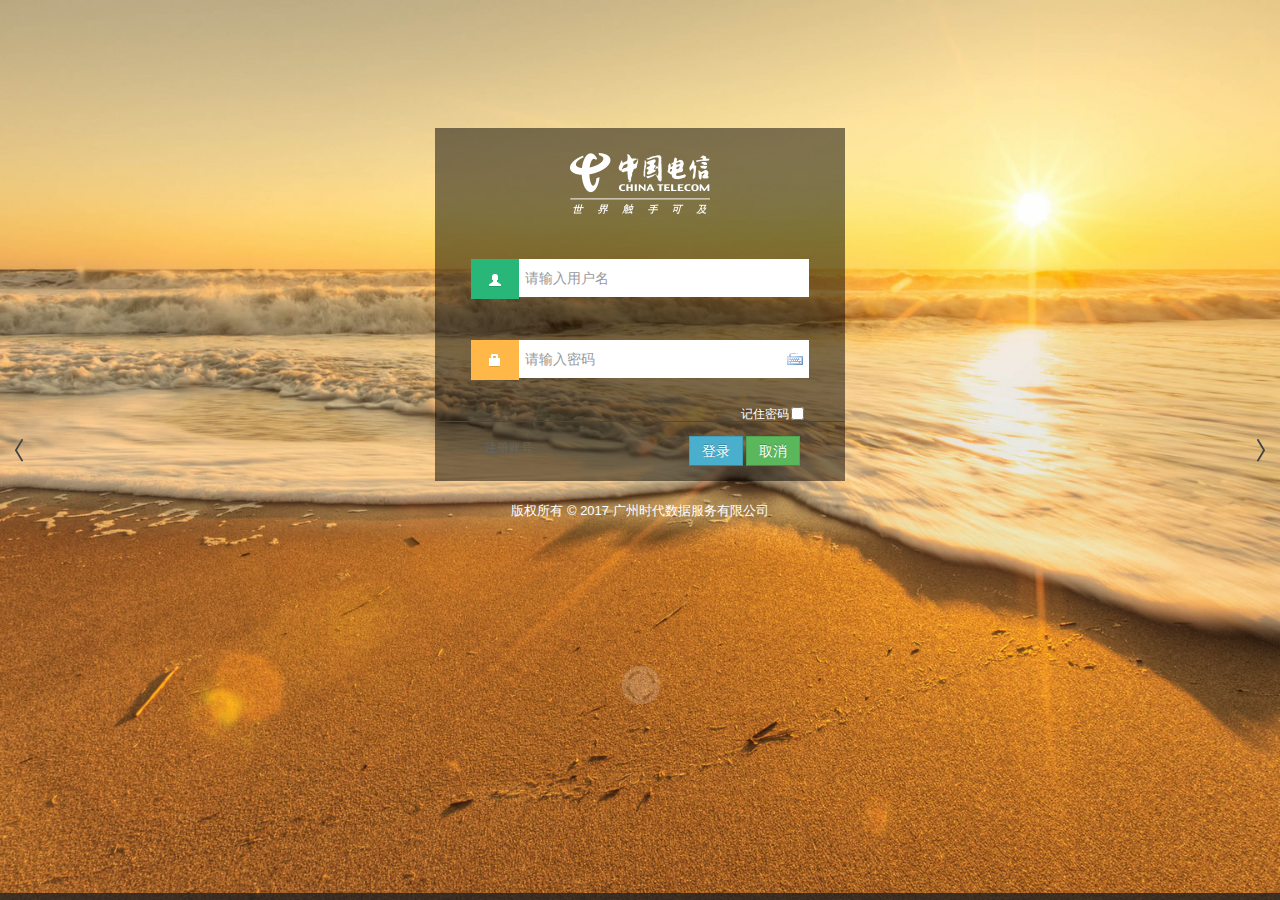
<file: templates/index.html>
<!DOCTYPE html>
<html lang="en">

<head>
    <title>语音系统</title>
    <meta charset="UTF-8" />
    <meta name="viewport" content="width=device-width, initial-scale=1.0" />

    <link rel="stylesheet" href="/static/login/bootstrap.min.css" />
    <link rel="stylesheet" href="/static/login/css/camera.css" />
    <link rel="stylesheet" href="/static/login/bootstrap-responsive.min.css" />
    <link rel="stylesheet" href="/static/login/matrix-login.css" />
    <link href="/static/login/font-awesome.css" rel="stylesheet" />
    <script type="text/javascript" src="/static/login/js/jquery-1.5.1.min.js"></script>
    <script type="text/javascript" src="/static/js/jquery.cookie.js"></script>
    <!-- 软键盘控件start -->
    <link href="/static/login/keypad/css/framework/form.css" rel="stylesheet" type="text/css"/>
</head>
<body>
<div style="width:100%;text-align: center;margin: 0 auto;position: absolute;">
    <div id="loginbox">
        <form action="" method="post" name="loginForm"
              id="loginForm">
            <div class="control-group normal_text">
                <h3>
                    <img src="/static/login/login_logo_white.png" alt="Logo" />
                </h3>
            </div>
            <div class="control-group">
                <div class="controls">
                    <div class="main_input_box">
							<span class="add-on bg_lg">
							<i><img height="37" src="/static/login/user.png" /></i>
							</span><input type="text" name="loginname" id="loginname" value="" placeholder="请输入用户名" />
                    </div>
                </div>
            </div>
            <div class="control-group">
                <div class="controls">
                    <div class="main_input_box">
							<span class="add-on bg_ly">
							<i><img height="37" src="/static/login/suo.png" /></i>
							</span><input type="password" name="password" id="password" placeholder="请输入密码" class="keypad"  allowKeyboard="true" value=""/>
                    </div>
                </div>
            </div>
            <div style="float:right;padding-right:10%;">
                <div style="float: left;margin-top:3px;margin-right:2px;">
                    <font color="white">记住密码</font>
                </div>
                <div style="float: left;">
                    <input name="form-field-checkbox" id="saveid" type="checkbox"
                           onclick="savePaw();" style="padding-top:0px;" />
                </div>
            </div>
            <div class="form-actions">
                <div style="width:86%;padding-left:8%;">

                    <div style="float: left;padding-top:2px;">
                        <span class="pull-right"><a href="/register" >注册账号</a></span>
                    </div>
                    <div style="float: left;" class="codediv">

                    </div>
                    <div style="float: left;">

                    </div>
                    <span class="pull-right"><a href="javascript:quxiao();" class="btn btn-success">取消</a></span>
                    <span class="pull-right"><a onclick="severCheck();" class="flip-link btn btn-info" id="to-recover">登录</a></span>
                </div>
            </div>
        </form>
        <div class="controls">
            <div class="main_input_box">
                <font color="white"><span id="nameerr">版权所有 © 2017 广州时代数据服务有限公司 </span></font>
            </div>
        </div>
    </div>
</div>
<div id="templatemo_banner_slide" class="container_wapper">
    <div class="camera_wrap camera_emboss" id="camera_slide">
        <div data-src="/static/login/images/banner_slide_01.jpg"></div>
        <div data-src="/static/login/images/banner_slide_02.jpg"></div>
        <div data-src="/static/login/images/banner_slide_03.jpg"></div>
    </div>
    <!-- #camera_wrap_3 -->
</div>
<script src="/static/js/jquery-1.7.2.js"></script>
<script src="/static/js/ajax.js"></script>
<script src="/static/js/index.js"></script>
<script src="/static/login/js/bootstrap.min.js"></script>
<script src="/static/login/js/jquery.easing.1.3.js"></script>
<script src="/static/login/js/jquery.mobile.customized.min.js"></script>
<script src="/static/login/js/camera.min.js"></script>
<script src="/static/login/js/templatemo_script.js"></script>
<script type="text/javascript" src="/static/js/jquery.tips.js"></script>
<script type="text/javascript" src="/static/js/jquery.cookie.js"></script>

<!-- 软键盘控件start -->
<script type="text/javascript" src="/static/login/keypad/js/form/keypad.js"></script>
<script type="text/javascript" src="/static/login/keypad/js/framework.js"></script>
<!-- 软键盘控件end -->
</body>

</html>
</file>
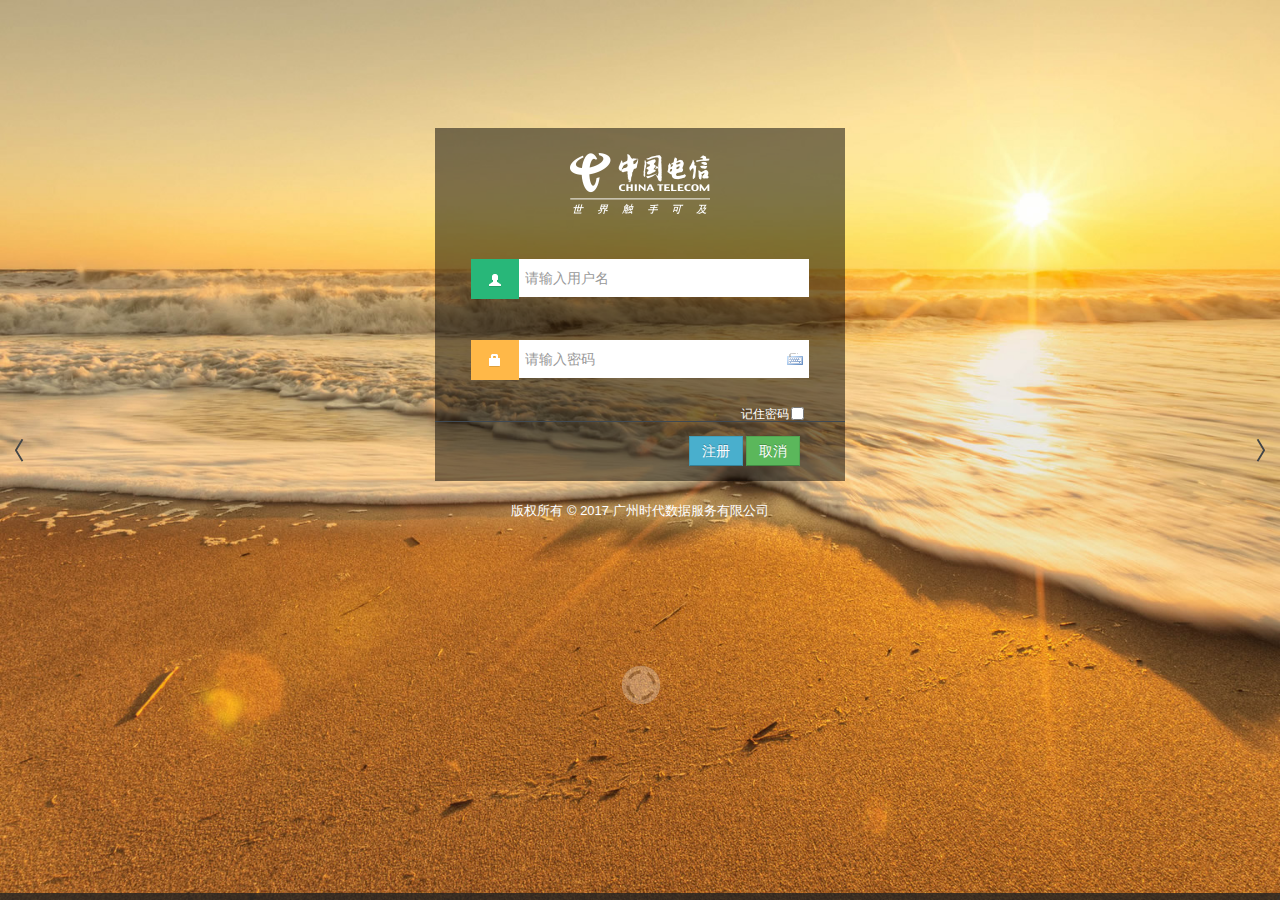
<file: templates/register.html>
<!DOCTYPE html>
<html lang="en">

<head>
    <title>语音系统</title>
    <meta charset="UTF-8" />
    <meta name="viewport" content="width=device-width, initial-scale=1.0" />

    <link rel="stylesheet" href="/static/login/bootstrap.min.css" />
    <link rel="stylesheet" href="/static/login/css/camera.css" />
    <link rel="stylesheet" href="/static/login/bootstrap-responsive.min.css" />
    <link rel="stylesheet" href="/static/login/matrix-login.css" />
    <link href="/static/login/font-awesome.css" rel="stylesheet" />
    <script type="text/javascript" src="/static/login/js/jquery-1.5.1.min.js"></script>
    <script type="text/javascript" src="/static/js/jquery.cookie.js"></script>
    <!-- 软键盘控件start -->
    <link href="/static/login/keypad/css/framework/form.css" rel="stylesheet" type="text/css"/>
</head>
<body>
<div style="width:100%;text-align: center;margin: 0 auto;position: absolute;">
    <div id="loginbox">
        <form action="" method="post" name="loginForm"
              id="loginForm">
            <div class="control-group normal_text">
                <h3>
                    <img src="/static/login/login_logo_white.png" alt="Logo" />
                </h3>
            </div>
            <div class="control-group">
                <div class="controls">
                    <div class="main_input_box">
							<span class="add-on bg_lg">
							<i><img height="37" src="/static/login/user.png" /></i>
							</span><input type="text" name="loginname" id="loginname" value="" placeholder="请输入用户名" />
                    </div>
                </div>
            </div>
            <div class="control-group">
                <div class="controls">
                    <div class="main_input_box">
							<span class="add-on bg_ly">
							<i><img height="37" src="/static/login/suo.png" /></i>
							</span><input type="password" name="password" id="password" placeholder="请输入密码" class="keypad"  allowKeyboard="true" value=""/>
                    </div>
                </div>
            </div>
            <div style="float:right;padding-right:10%;">
                <div style="float: left;margin-top:3px;margin-right:2px;">
                    <font color="white">记住密码</font>
                </div>
                <div style="float: left;">
                    <input name="form-field-checkbox" id="saveid" type="checkbox"
                           onclick="savePaw();" style="padding-top:0px;" />
                </div>
            </div>
            <div class="form-actions">
                <div style="width:86%;padding-left:8%;">

                    <div style="float: left;padding-top:2px;">

                    </div>
                    <div style="float: left;" class="codediv">

                    </div>
                    <div style="float: left;">

                    </div>
                    <span class="pull-right"><a href="javascript:quxiao();" class="btn btn-success">取消</a></span>
                    <span class="pull-right"><a onclick="registerSeverCheck();" class="flip-link btn btn-info" id="to-recover">注册</a></span>
                </div>
            </div>
        </form>
        <div class="controls">
            <div class="main_input_box">
                <font color="white"><span id="nameerr">版权所有 © 2017 广州时代数据服务有限公司 </span></font>
            </div>
        </div>
    </div>
</div>
<div id="templatemo_banner_slide" class="container_wapper">
    <div class="camera_wrap camera_emboss" id="camera_slide">
        <div data-src="/static/login/images/banner_slide_01.jpg"></div>
        <div data-src="/static/login/images/banner_slide_02.jpg"></div>
        <div data-src="/static/login/images/banner_slide_03.jpg"></div>
    </div>
    <!-- #camera_wrap_3 -->
</div>

<script src="/static/js/ajax.js"></script>
<script src="/static/js/registerIndex.js"></script>
<script src="/static/js/index.js"></script>
<script src="/static/login/js/bootstrap.min.js"></script>
<script src="/static/js/jquery-1.7.2.js"></script>
<script src="/static/login/js/jquery.easing.1.3.js"></script>
<script src="/static/login/js/jquery.mobile.customized.min.js"></script>
<script src="/static/login/js/camera.min.js"></script>
<script src="/static/login/js/templatemo_script.js"></script>
<script type="text/javascript" src="/static/js/jquery.tips.js"></script>
<script type="text/javascript" src="/static/js/jquery.cookie.js"></script>

<!-- 软键盘控件start -->
<script type="text/javascript" src="/static/login/keypad/js/form/keypad.js"></script>
<script type="text/javascript" src="/static/login/keypad/js/framework.js"></script>
<!-- 软键盘控件end -->
</body>

</html>
</file>
<file: static/login/css/camera.css>
/**************************
*
*	GENERAL
*
**************************/
.camera_wrap a, .camera_wrap img, 
.camera_wrap table, .camera_wrap tbody, .camera_wrap tfoot, .camera_wrap thead, .camera_wrap tr, .camera_wrap th, .camera_wrap td
.camera_thumbs_wrap a, .camera_thumbs_wrap img {
	background: none;
	border: 0;
	margin: 0;
	padding: 0;
	vertical-align: baseline;
	list-style: none
}
.camera_wrap {
	display: none;
	float: left;
	position: relative;
	z-index: 0;
	padding-top:0px;
}
.camera_wrap img {
	max-width: none!important;
}

.camera_wrap {
	width: 100%;
}
.camera_src {
	display: none;
}
.cameraCont, .cameraContents {
	height: 100%;
	position: relative;
	width: 100%;
	z-index: 1;
}
.cameraSlide {
	bottom: 0;
	left: 0;
	position: absolute;
	right: 0;
	top: 0;
	width: 100%;
}
.cameraContent {
	bottom: 0;
	display: none;
	left: 0;
	position: absolute;
	right: 0;
	top: 0;
	width: 100%;
}
.camera_target {
	bottom: 0;
	height: 100%;
	left: 0;
	overflow: hidden;
	position: absolute;
	right: 0;
	text-align: left;
	top: 0;
	width: 100%;
	z-index: 0;
}


.camera_loader {
    background: #fff url(../images/camera-loader.gif) no-repeat center;
	background: rgba(255, 255, 255, 0.9) url(../images/camera-loader.gif) no-repeat center;
	border: 1px solid #ffffff;
	-webkit-border-radius: 18px;
	-moz-border-radius: 18px;
	border-radius: 18px;
	height: 36px;
	left: 50%;
	overflow: hidden;
	position: absolute;
	margin: -18px 0 0 -18px;
	top: 76%;
	width: 36px;
	z-index: 999999999999;
}
.camera_bar {
	bottom: 0;
	left: 0;
	overflow: hidden;
	position: absolute;
	right: 0;
	top: 0;
	z-index: 3;
}


.camera_prev, .camera_next, .camera_commands {
	cursor: pointer;
	height: 40px;
	margin-top: -20px;
	position: absolute;
	top: 50%;
	width: 40px;
	z-index: 2;
}
.camera_prev {
	left: 0;
}
.camera_prev > span {
	background: url(../images/camera_skins.png) no-repeat 0 0;
	display: block;
	height: 40px;
	width: 40px;
}
.camera_next {
	right: 0;
}
.camera_next > span {
	background: url(../images/camera_skins.png) no-repeat -40px 0;
	display: block;
	height: 40px;
	width: 40px;
}
</file>
<file: static/login/keypad/css/framework/form.css>
/*软键盘*/
.keypad {
    background-color: #fff;
    background-image: url(../../images/formEle/keypad.gif) !important;
    background-repeat: no-repeat !important;
    background-position: 98% 50% !important;
    height: 20px;
	line-height: 20px;
    width: 120px;
    border-color: #ccc;
    border-style: solid;
    border-width: 1px;
    /*font-size: 12px;*/
    color: #369;
}
button.keypad-trigger {
    width: 25px;
    padding: 0;
}

img.keypad-trigger {
    margin: 2px;
    vertical-align: middle;
}#keypad-div {
    display: none;
    z-index: 9999999999999999;
    margin: 0;
    padding: 0;
    background-color: #fff;
    color: #000;
    border: 1px solid #888;
    border-radius: 4px;
    -moz-border-radius: 4px;
    -webkit-border-radius: 4px;
    font-family: Arial, Helvetica, sans-serif;
    font-size: 14px;
}.keypad-keyentry {
    display: none;
}.keypad-inline {
    background-color: #f4f4f4;
    border: 1px solid #888;
    border-radius: 4px;
    -moz-border-radius: 4px;
    -webkit-border-radius: 4px;
}.keypad-disabled {
    position: absolute;
    z-index: 100;
    background-color: white;
    opacity: .5;
    filter: alpha( opacity = 50);
}.keypad-rtl {
    direction: rtl;
}.keypad-prompt {
    clear: both;
    width: 100%;
    text-align: center;
}.keypad-row {
    clear: both;
    float: left;
    width: 100%;
}.keypad-space {
    float: left;
    margin: 2px;
    width: 24px;
} * html .keypad-space {
    margin: 0;
    width: 28px;
}.keypad-half-space {
    float: left;
    margin: 1px;
    width: 12px;
} * html .keypad-half-space {
    margin: 0;
    width: 14px;
}.keypad-key {
    float: left;
	border:solid 1px #9db0bc;
    margin: 2px;
    padding: 0;
    width: 32px;
	height:25px;
    background-color: #f4f4f4;
    text-align: center;
	background-image: url(../../images/formEle/keyBg.jpg);
	background-repeat: repeat-x;
    cursor: pointer;
}.keypad-key-down{
	background-image: url(../../images/formEle/keyBg3.jpg)!important;
	color:black!important;
}.keypad-key-hover{
	background-image: url(../../images/formEle/keyBg3.jpg)!important;
	color:black!important;
	border-color:#af923f!important;
}
.keypad-spacebar {
    width: 164px;
}.keypad-enter {
    width: 52px;
}.keypad-clear, .keypad-back, .keypad-close, .keypad-shift {
    width: 52px;
    color: #fff;
    font-weight: normal;
	border:solid 1px #dc6b00!important;
	background-image: url(../../images/formEle/keyBg2.jpg);
	background-repeat: repeat-x;
}.keypad-clear {
}.keypad-back {
}.keypad-close {
}.keypad-shift {
}.keypad-cover {
    display: none;
    display: block;
    position: absolute;
    z-index: -1;
    filter: mask();
	top:-4px;
	left:-4px;
	width:125px;
	height: 200px;
}
</file>
<file: static/login/matrix-login.css>
html, body {    width: 100%;}
/*Bootstrap-overlay*/

body {
 overflow-x: hidden;
 margin-top: -10px;  font-family: 'Open Sans', sans-serif; font-size:12px; color:#666;
}
a{color:#666;}
a:hover, a:focus {
 text-decoration: none; color:#28b779;
}
.dropdown-menu .divider{ margin:4px 0px;}
.dropdown-menu{ min-width:180px;}
.dropdown-menu > li > a{ padding:3px 10px; color:#666; font-size:12px;}
.dropdown-menu > li > a i{ padding-right:3px;}
.userphoto img{ width:19px; height:19px;}
select, textarea, input[type="text"], input[type="password"], input[type="datetime"], input[type="datetime-local"], input[type="date"], input[type="month"], input[type="time"], input[type="week"], input[type="number"], input[type="email"], input[type="url"], input[type="search"], input[type="tel"], input[type="color"], .uneditable-input, .label, .dropdown-menu, .btn, .well, .progress, .table-bordered, .btn-group > .btn:first-child, .btn-group > .btn:last-child, .btn-group > .btn:last-child, .btn-group > .dropdown-toggle, .alert{ border-radius:0px;}
.btn, textarea, input[type="text"], input[type="password"], input[type="datetime"], input[type="datetime-local"], input[type="date"], input[type="month"], input[type="time"], input[type="week"], input[type="number"], input[type="email"], input[type="url"], input[type="search"], input[type="tel"], input[type="color"], .uneditable-input{ box-shadow:none;}
.progress, .progress-success .bar, .progress .bar-success, .progress-warning .bar, .progress .bar-warning, .progress-danger .bar, .progress .bar-danger, .progress-info .bar, .progress .bar-info, .btn, .btn-primary{background-image:none;}
.accordion-heading h5{ width:70%; }
.form-horizontal .form-actions{ padding-left:20px; }
#footer{ padding:10px; text-align:center;}
hr{ border-top-color:#dadada;}
.carousel{ margin-bottom:0px;}
.fl { float:left}
.fr {float:right}
.label-important, .badge-important{ background:#f74d4d;}

/*Metro Background color class*/
.bg_lb{ background:#27a9e3;}
.bg_db{ background:#2295c9;}
.bg_lg{ background:#28b779;}
.bg_dg{ background:#28b779;}
.bg_ly{ background:#ffb848;}
.bg_dy{ background:#da9628;}
.bg_ls{ background:#2255a4;}
.bg_lo{ background:#da542e;}
.bg_lr{ background:#f74d4d;}
.bg_lv{ background:#603bbc;}
.bg_lh{ background:#b6b3b3;}

body {   padding: 0;    margin-top:0px;margin: 0px;} 
/*body {background-image:url("1.jpg");   padding: 0;    margin-top:10%;} */

#logo, #loginbox {    width: 32%;    margin-left: auto;  margin-right: auto;   position: relative;}
#logo img {  margin: 0 auto;    display: block;}
#loginbox { overflow: hidden !important; z-index: 100;  text-align: center;  position: relative; margin-top:10%;}

/* #loginbox form{ width:100%; background:#2E363F; position:relative; top:0; left:0; } */
#loginbox form{ width:100%; background-color: rgba(0, 0, 0, 0.5);  position:relative; top:0; left:0; }

#loginbox .form-actions { padding: 14px 20px 15px;}
#loginbox .form-actions .pull-left { margin-top:0px;}
#loginbox form#loginform { z-index: 200; display:block;}
#loginbox form#recoverform { z-index: 100;     display:none;}
#loginbox form#recoverform .form-actions {    margin-top: 10px;}
#loginbox .main_input_box { margin:0 auto; text-align:center; font-size:13px;}
#loginbox .main_input_box .add-on{  padding:9.9px 9px; *line-height:31px; color:#fff;  width:30px; display:inline-block;}
#loginbox .main_input_box input{ height:30px; border:0px; display:inline-block; width:75%; line-height:28px;  margin-bottom:3px;}
#loginbox .controls{ padding:0 20px;}
#loginbox .control-group{ padding:20px 0; margin-bottom:0px;}
.form-vertical, .form-actions {  margin-bottom: 0; background:none; border-top:1px solid #3f4954; }

/* #loginbox .normal_text{ padding:15px 10px; text-align:center; font-size:14px; line-height:20px; background:#2E363F; color:#fff; } */

#loginbox .normal_text{ padding:15px 10px; text-align:center; font-size:14px; line-height:20px;  color:#fff;}

@media (max-width:800px){
#logo { width: 60%; }
#loginbox{ width:80%}
}
@media (max-width: 480px){
#logo { width: 40%; }
#loginbox{ width:90%}
#loginbox .control-group{ padding:8px 0; margin-bottom:0px;}
}
</file>
